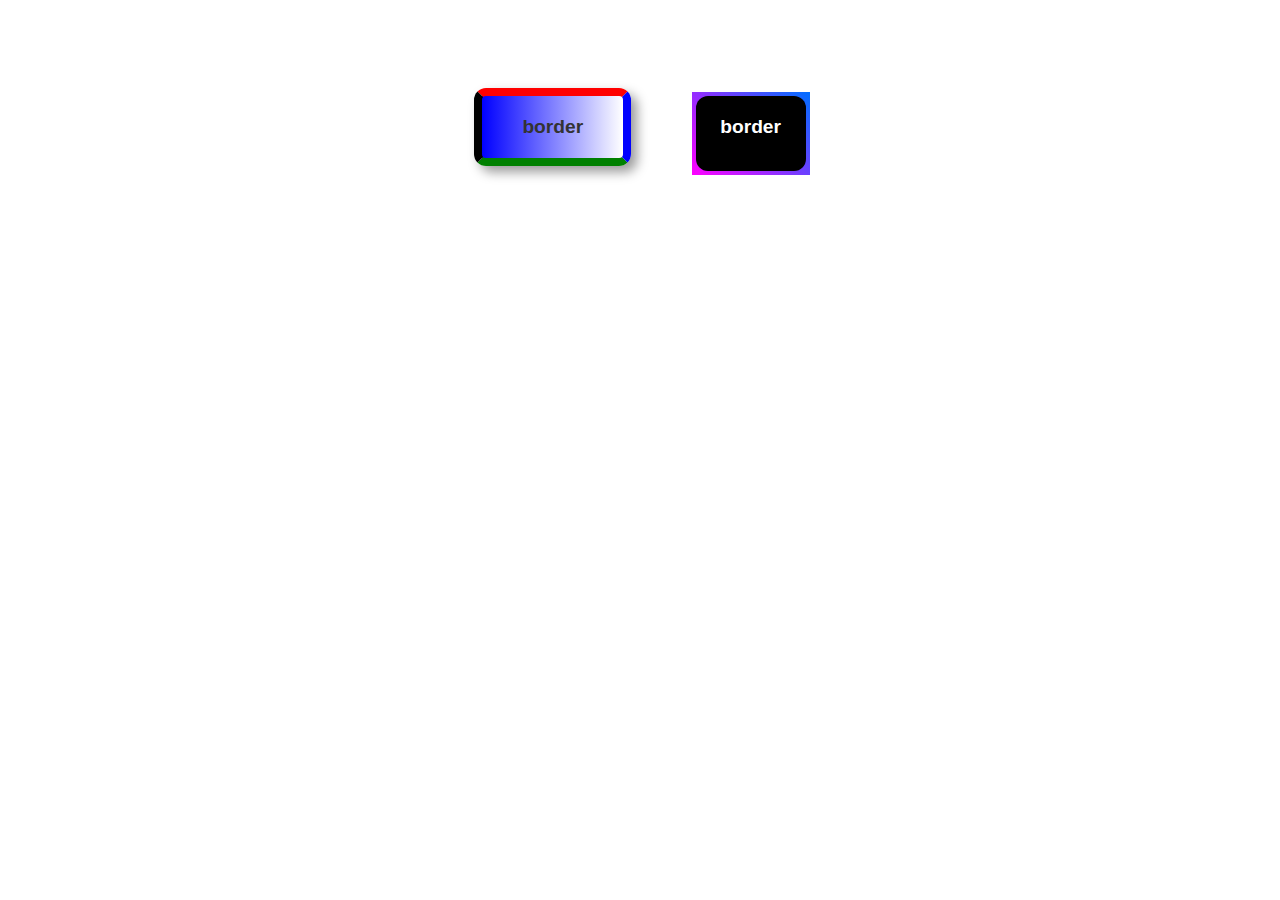
<file: index.html>
<!DOCTYPE html>
<html lang="es">

<head>
    <meta charset="UTF-8">
    <meta name="viewport" content="width=device-width, initial-scale=1.0">
    <link rel="stylesheet" href="css/style.css">
    <title>Bordes</title>
</head>

<body>
    <div class="caja">border</div>
    <div class="caja1">border</div>
</body>

</html>
</file>
<file: css/style.css>
body {
    background-color: white;
    text-align: center;
    font-family: 'Segoe UI', Tahoma, Geneva, Verdana, sans-serif;
    padding-top: 50px;
}

h1 {
    color: #1a237e;
    font-size: 2.5em;
    font-weight: bold;
    margin-bottom: 40px;
    text-align: center;
}

.caja {
    display: inline-block;
    padding: 20px 40px;
    margin: 30px;
    font-size: 1.2em;
    font-weight: bold;
    border-radius: 12px;
}

.caja1 {
    display: inline-block;
    padding: 20px 40px;
    margin: 30px;
    font-size: 1.2em;
    font-weight: bold;

}

.caja {
    background: linear-gradient(to right, blue, white);
    border-top: 8px solid red;
    border-right: 8px solid blue;
    border-bottom: 8px solid green;
    border-left: 8px solid black;
    color: #333;
    box-shadow: 6px 6px 12px rgba(0, 0, 0, 0.4);
}

.caja1 {
    width: 70px;
    height: 35px;
    background-color: #000000;
    border-radius: 12px;
    color: white;
    position: relative;
    padding: 20px;
}

.caja1::before {
    content: '';
    position: absolute;
    top: -4px;
    left: -4px;
    right: -4px;
    bottom: -4px;
    background: linear-gradient(45deg, #ff00ff, #006eff);
    z-index: -1;
}
</file>
